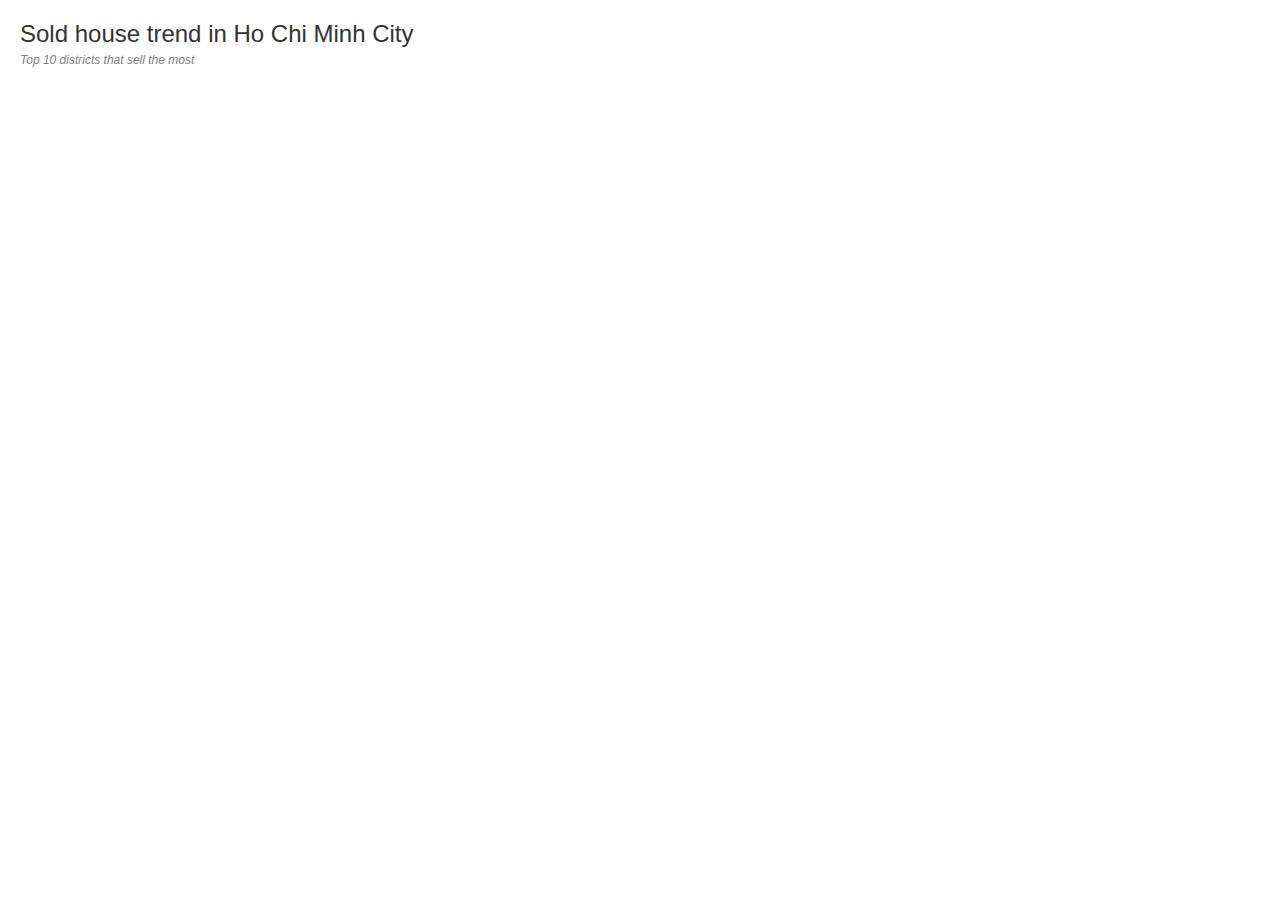
<file: test2.html>
<!DOCTYPE html>

<html>
<head>
    <title>test</title>
    <meta charset="UTF-8">
    <script src="http://d3js.org/d3.v3.min.js" charset="utf-8"></script>
    <meta name="viewport" content="width=device-width, initial-scale=1.0">
    <link rel="stylesheet" href="public/libs/bootstrap/css/bootstrap.min.css" />
    <link rel="stylesheet" href="public/css/test2.css" />

<body>

<div id="everything">
    <h1>Sold house trend in Ho Chi Minh City</h1>
    <h2>Top 10 districts that sell the most</h2>
    <div id="chart"></div>
</div>


<script src="public/libs/jquery/jquery.min.js"></script>
<script src="public/libs/bootstrap/js/bootstrap.min.js"></script>
<script type="text/javascript" src="public/js/test2.js"></script>
</body>
</html>
</file>
<file: public/css/test2.css>
html, body, div, span, applet, object, iframe,
h1, h2, h3, h4, h5, h6, p, blockquote, pre,
a, abbr, acronym, address, big, cite, code,
del, dfn, em, img, ins, kbd, q, s, samp,
small, strike, strong, sub, sup, tt, var,
b, u, i, center,
dl, dt, dd, ol, ul, li,
fieldset, form, label, legend,
table, caption, tbody, tfoot, thead, tr, th, td,
article, aside, canvas, details, embed,
figure, figcaption, footer, header, hgroup,
menu, nav, output, ruby, section, summary,
time, mark, audio, video {
    margin: 0;
    padding: 0;
    border: 0;
    font: inherit;
    font-size: 100%;
    vertical-align: baseline;
    font-family: "Helvetica Neue", Helvetica, Arial, "Lucida Grande", sans-serif;
    font-weight: inherit;
}

h1 {
    font-size:150%;
    font-family: "HelveticaNeue-Light", "Helvetica Neue Light", "Helvetica Neue", Helvetica, Arial, "Lucida Grande", sans-serif;
    font-weight: 300;
    text-align: left;
    margin-top: 5px;
    margin-bottom: 5px;
}
h2 {
    font-size: 12px;
    font-style: italic;
    color: gray;
    margin-top:5px;
    margin-bottom:5px;
}
#everything{
    width:600px;
    margin:20px;
}
#chart{
    width:600px;
    height:400px;
}
.bar{
    fill:#eaeaea;
}
text.label{
    fill: #777777;
    color: #777777;
    font-size: 20px;
    font-weight: bold;
}
text.category{
    fill: #666666;
    font-size: 14px;
}
</file>
